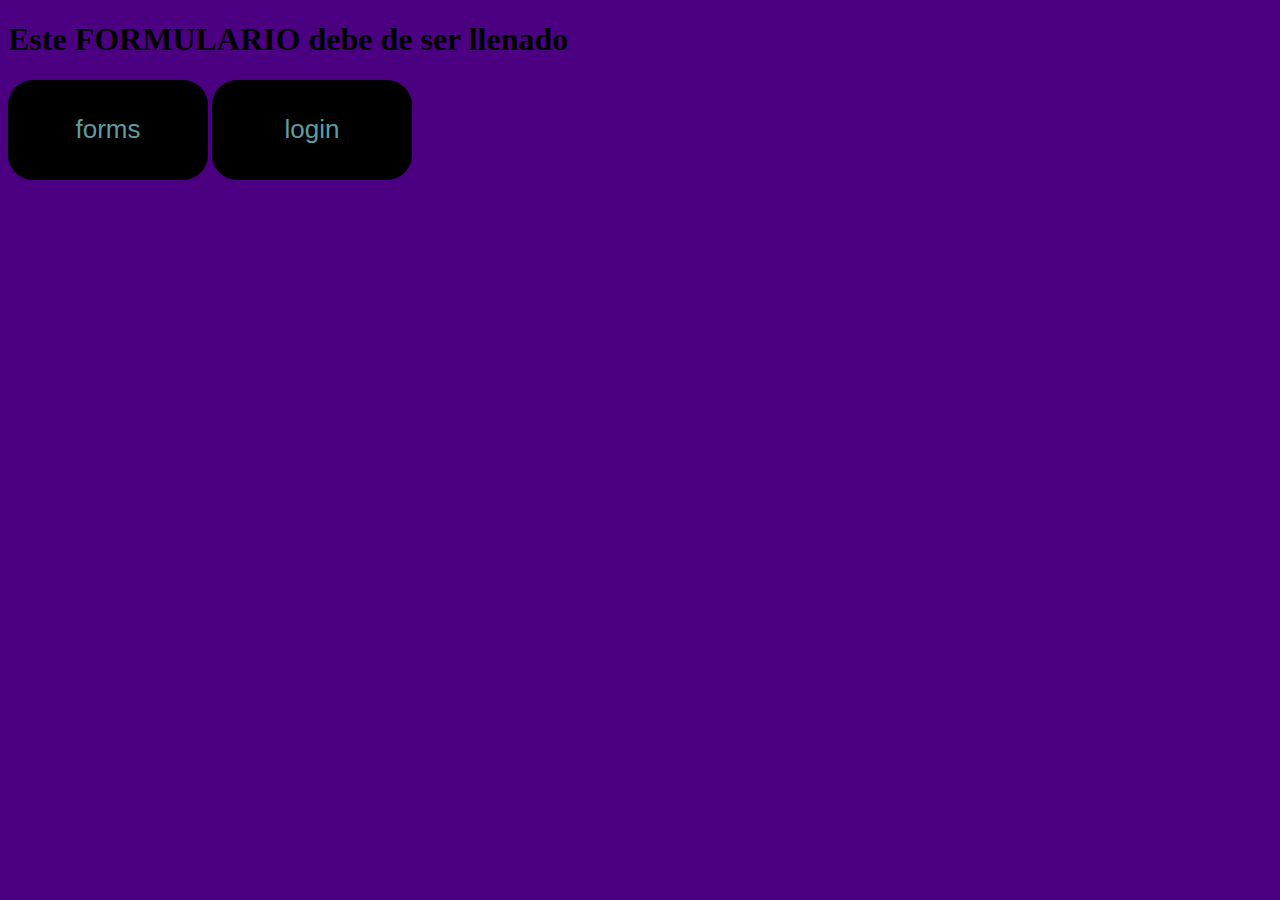
<file: index.html>
<!DOCTYPE html>
<html lang="en">
<head>
    <meta charset="UTF-8">
    <meta name="viewport" content="width=device-width, initial-scale=1.0">
    <title>form</title>
    <link rel="stylesheet" href="estilos.css">
</head>
<body>
    <h1>Este FORMULARIO  debe de ser llenado</h1>
    <p></p>
    <form action="forms.html">
        <input type="submit" value="forms" class="input form">
        <input type="submit" value="login" class="input login">

    </form>
    
</body>
</html>
</file>
<file: estilos.css>
body
{
    background-color: indigo;
}

.input {
    border: none;
    background-color: inherit;
    padding: 14px 28px;
    font-size: 26px;
    cursor: pointer;
    display: inline-block;
    color: cadetblue;
    background: black;
    border-radius: 25px;
    width: 200px;
    height: 100px;
}
img {
    opacity: 0.5;
    width: 100px;
    height: 400px;
    transition: width 2s,opacity 2s;
}
img:hover{
    width: 200;
    opacity: 1;
}
/* estapropiedad las toma cuando se les pasa el mouse por encima */
.forms:hover {background-color: aqua;}
login:hover {background-color: lavenderblush;}
</file>
